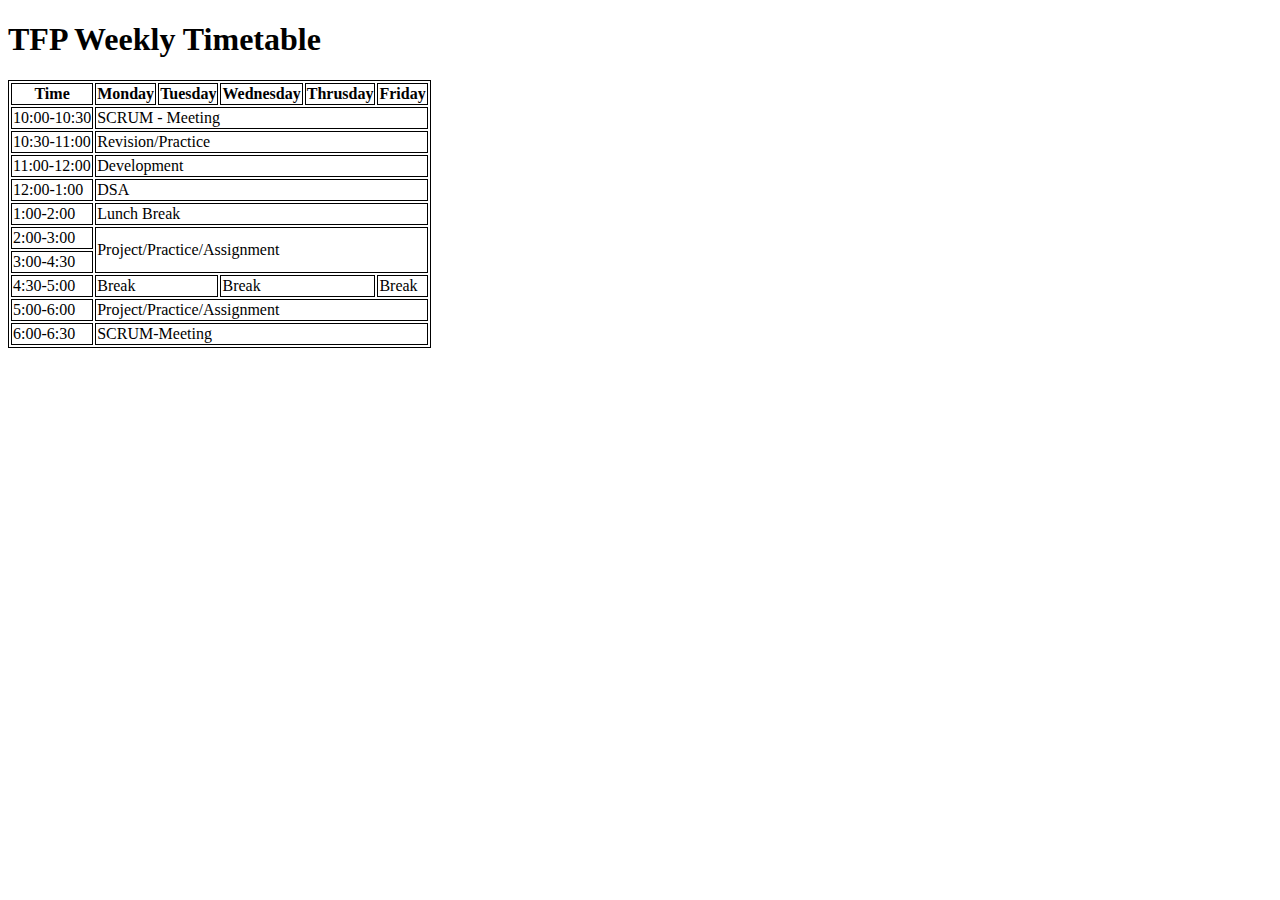
<file: index2.html>
<!DOCTYPE html>
<html lang="en">
<head>
    <meta charset="UTF-8">
    <meta name="viewport" content="width=device-width, initial-scale=1.0">
    <title>Document</title>
    <style>
        table,th,td{
            border:1px solid black;
        }
    </style>
</head>
<body>
    <h1>TFP Weekly Timetable</h1>
    <table>
        <tr>
            <th>Time</th>
            <th>Monday</th>
            <th>Tuesday</th>
            <th>Wednesday</th>
            <th>Thrusday</th>
            <th>Friday</th>
        </tr>
        <tr>
            <td>10:00-10:30</td>
            <td colspan="5">SCRUM - Meeting</td>
        </tr>
        <tr>
            <td>10:30-11:00</td>
            <td colspan="5">Revision/Practice</td>
        </tr>
        <tr>
            <td>11:00-12:00</td>
            <td colspan="5">Development</td>
        </tr>
        <tr>
            <td>12:00-1:00</td>
            <td colspan="5">DSA</td>
        </tr>
        <tr>
            <td>1:00-2:00</td>
            <td colspan="5">Lunch Break</td>
        </tr>
        <tr>
            <td>2:00-3:00</td>
            <td rowspan="2" colspan="5">Project/Practice/Assignment</td>
        </tr>
        <tr>
            <td>3:00-4:30</td>
        </tr>
        <tr>
            <td>4:30-5:00</td>
            <td colspan="2">Break</td>
            <td colspan="2">Break</td>
            <td >Break</td>
        </tr>
        <tr>
            <td>5:00-6:00</td>
            <td colspan="5" >Project/Practice/Assignment</td>
        </tr>
        <tr>
            <td >6:00-6:30</td>
            <td colspan="5"> SCRUM-Meeting</td>
        </tr>
        
    </table>
</body>
</html>
</file>
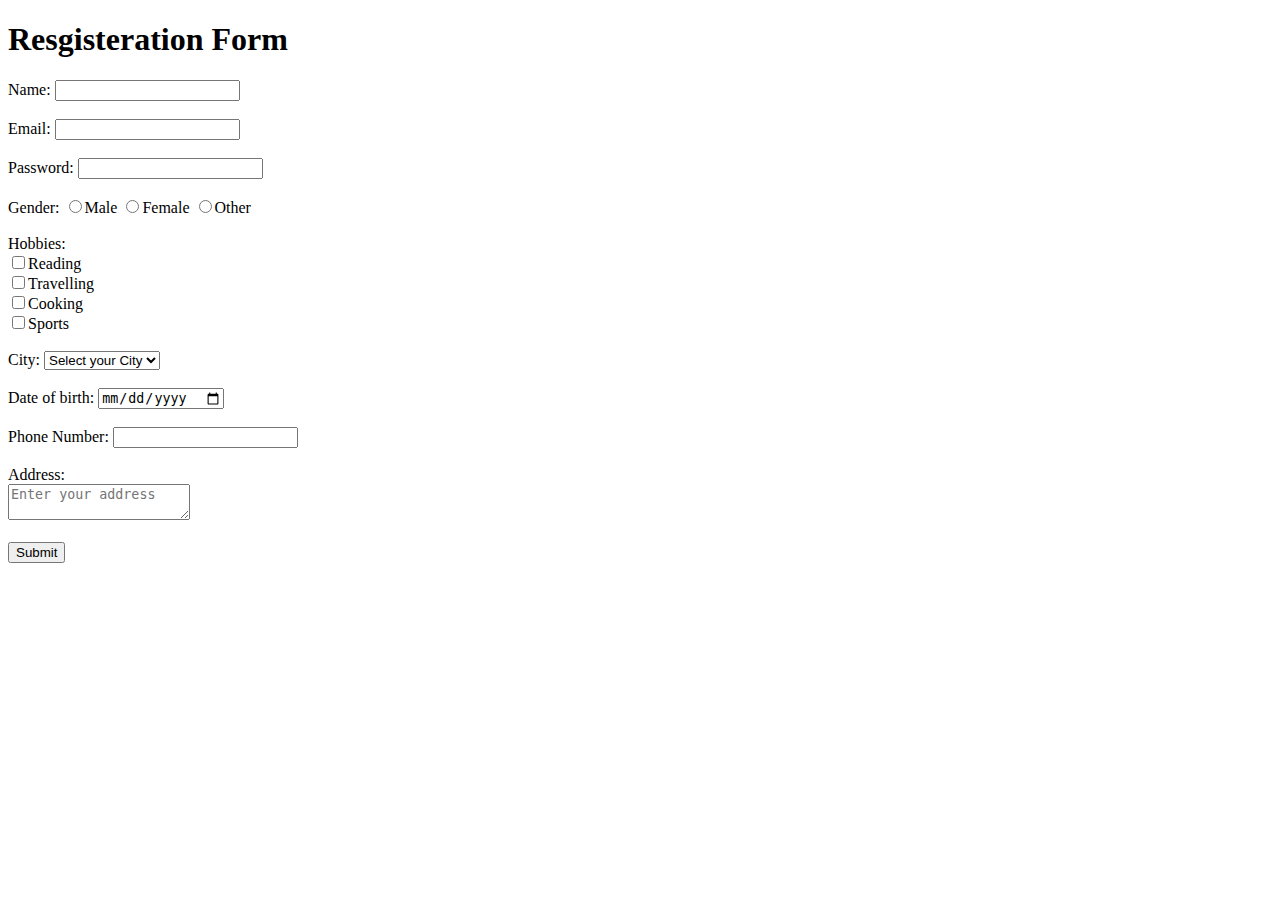
<file: index3.html>
<!DOCTYPE html>
<html lang="en">
  <head>
    <meta charset="UTF-8" />
    <meta name="viewport" content="width=device-width, initial-scale=1.0" />
    <title>Document</title>
  </head>
  <body>
    <h1>Resgisteration Form</h1>
    <form action="">
      <label for="txt">Name:</label> <input type="text" id="txt" />
      <br />
      <br />
      <label for="eml">Email: </label><input type="email" name="" id="eml" />
      <br />
      <br />
      <label for="psw">Password:</label>
      <input type="password" name="" id="psw" /> <br /><br />
      <label for="gend"
        >Gender: <input type="radio" name="gend" id="ml" /><label for="ml">Male</label>
        <input type="radio" name="gend" id="fl" /><label for="fl">Female</label>
        <input type="radio" name="gend" id="oh" /><label for="oh">Other</label>
      </label>

      <br /><br />
      <label for="hbd"
        >Hobbies:
        <br />
        <input type="checkbox" name="" id="hbd" />Reading <br />
        <input type="checkbox" name="" id="hbd" />Travelling <br />
        <input type="checkbox" name="" id="hdb" />Cooking <br />
        <input type="checkbox" name="" id="hdb" />Sports
      </label>
      <br /><br />
      <label for="cty">
        City:
        <select name="" id="">
            <option value="">Select your City</option>
          <option value="Delhi">Delhi</option>
          <option value="Mumbai">Mumbai</option>
          <option value="Chennai">Chennai</option>
          <option value="Heyderabad">Heyderabad</option>
        </select></label
      >
<br><br>
      <label for="dt"> Date of birth:</label>
      <input type="date" name="" id="dt">
      <br /><br />
      <label for="ph">Phone Number:</label>
      <input type="number" name="" id="ph" />
      <br /><br />
      <label for="ad">
      Address: <br />
    </label>
      <textarea name="" id="ad" placeholder="Enter your address"></textarea>
      <br /><br />
      <button type="submit">Submit</button>
    </form>
  </body>
</html>
</file>
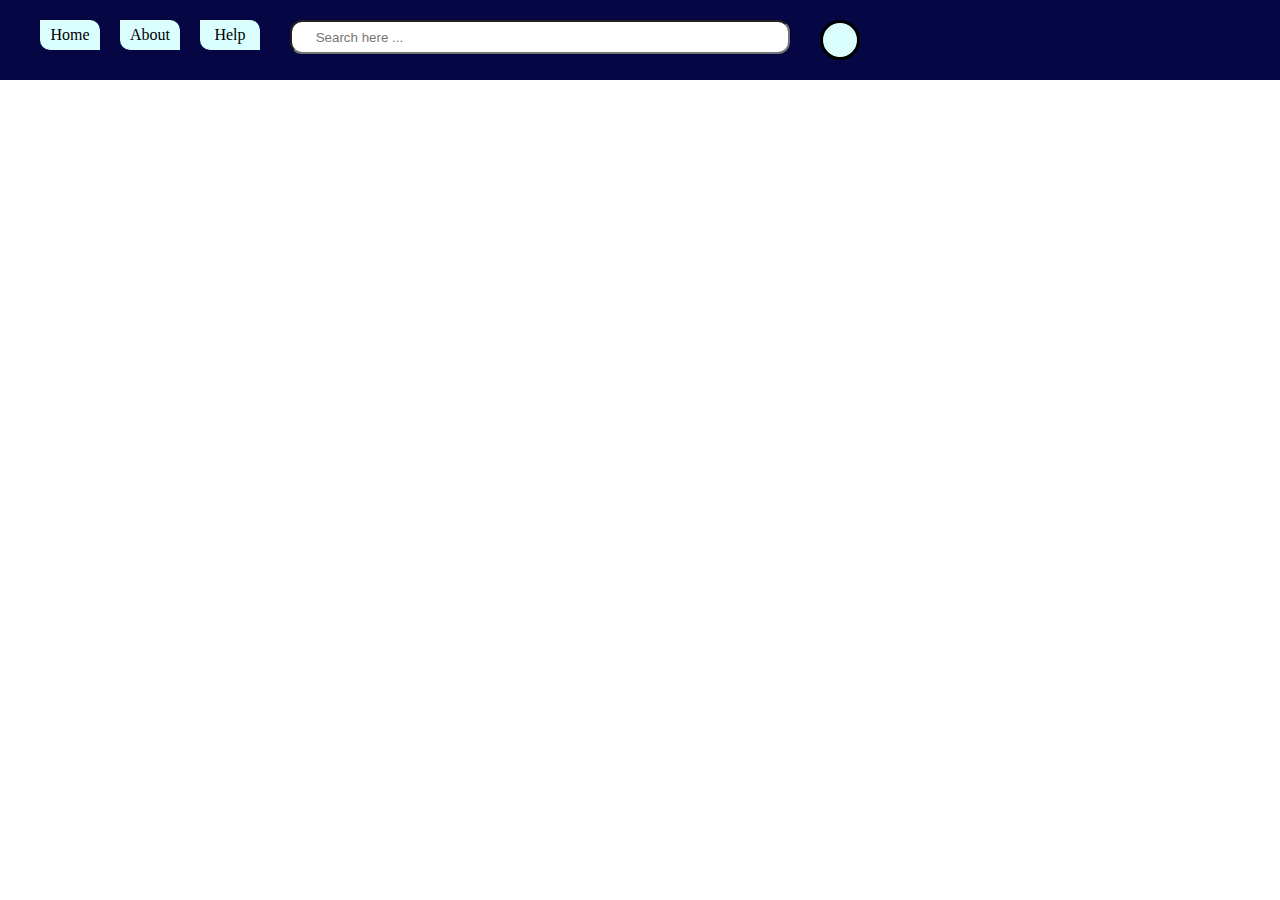
<file: index4.html>
<!DOCTYPE html>
<html lang="en">
<head>
    <meta charset="UTF-8">
    <meta name="viewport" content="width=device-width, initial-scale=1.0">
    <title>Assignment-4</title>
</head>
<style>
    *{
        margin: 0;
        padding: 0;
        box-sizing: border-box;
    }
    .nav{
        background-color: rgb(6, 6, 69);
        display: flex;
        height:80px;
        padding: 20px;
    }
    .opts{
        text-align: center;
        align-content: center;
        background-color: rgb(219, 255, 255);
        margin-left: 20px;
        height: 30px;
        width: 60px;
        border-radius: 0 10px 0 10px;   
        transition: .5s;     
    }
    .opts:hover{
        animation-duration: 2s;
        border-style: solid;
        border-color: rgb(108, 110, 211);
        border-radius: 10px 0 10px 0;
    }
    .search{
        margin-left:30px;
        padding-left: 20px;
        width: 500px;
        height: 34px;
        border-radius: 12px;
    }
    .btn{
        margin-left: 30px;
        height: 40px;
        width: 40px;
        background-color: rgb(219, 255, 255);
        border-radius: 50%;
        border-style: solid;
        border-color: black;
        border-width: 3px;
        transition: 0.2s;
    }    
    .btn:hover{
        border-style: dashed;
        border-width: 6px;
    }
</style>
<body>
    <div class="nav">
        <div class="opts">Home</div>
        <div class="opts">About</div>
        <div class="opts">Help</div>
        <input type="text" class="search" placeholder=" Search here ... ">
        <div class="btn"></div>
    </div>
</body>
</html>
</file>
